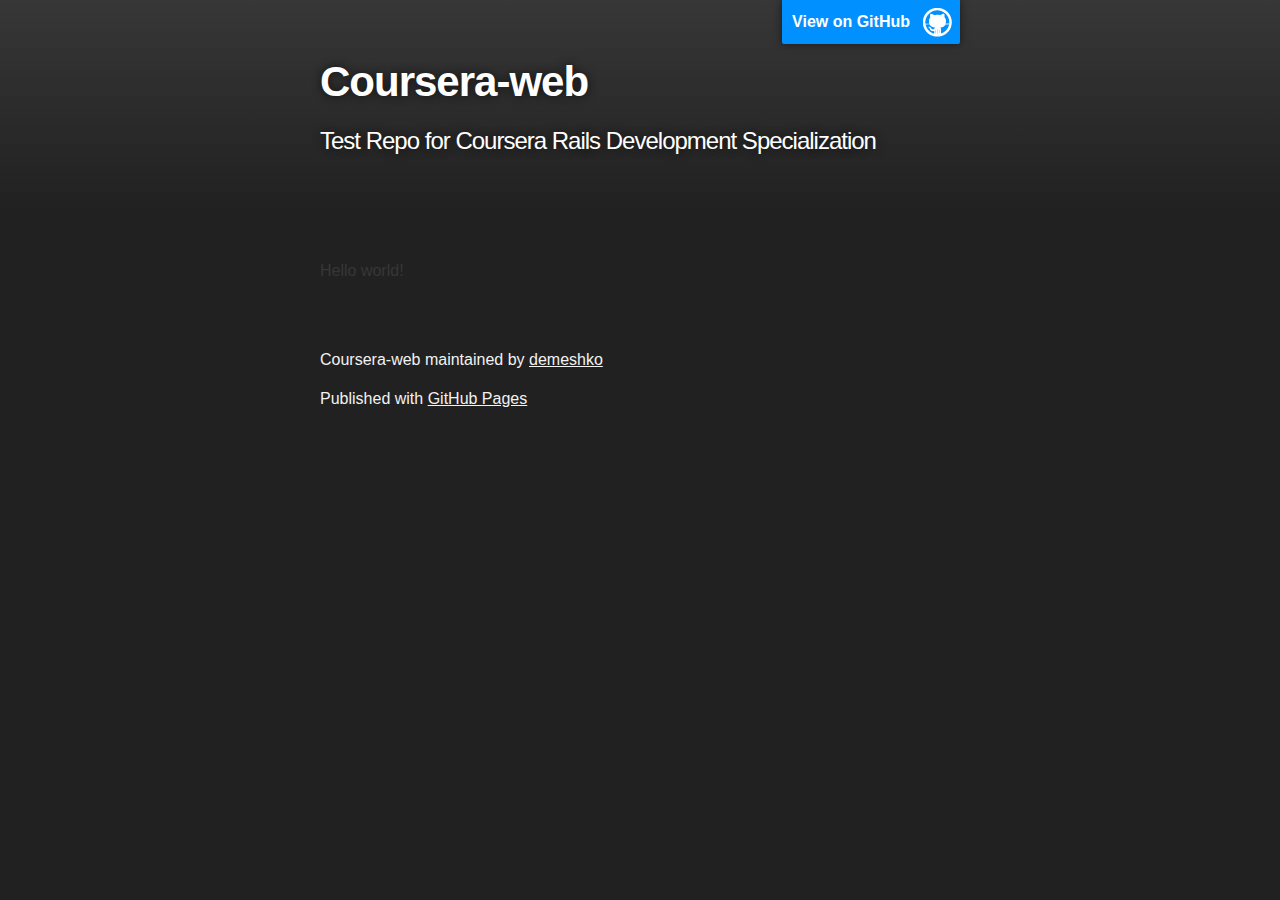
<file: index.html>
<!DOCTYPE html>
<html>

  <head>
    <meta charset='utf-8'>
    <meta http-equiv="X-UA-Compatible" content="chrome=1">
    <meta name="description" content="Coursera-web : Test Repo for Coursera Rails Development Specialization ">

    <link rel="stylesheet" type="text/css" media="screen" href="stylesheets/stylesheet.css">

    <title>Coursera-web</title>
  </head>

  <body>

    <!-- HEADER -->
    <div id="header_wrap" class="outer">
        <header class="inner">
          <a id="forkme_banner" href="https://github.com/demeshko/coursera-web">View on GitHub</a>

          <h1 id="project_title">Coursera-web</h1>
          <h2 id="project_tagline">Test Repo for Coursera Rails Development Specialization </h2>
<!--
            <section id="downloads">
              <a class="zip_download_link" href="https://github.com/demeshko/coursera-web/zipball/master">Download this project as a .zip file</a>
              <a class="tar_download_link" href="https://github.com/demeshko/coursera-web/tarball/master">Download this project as a tar.gz file</a>
            </section> -->
        </header>
    </div>

    <!-- MAIN CONTENT -->
    <div id="main_content" class="inner">
      <p>Hello world!</p>
    </div>
   <!--  <div id="main_content_wrap" class="outer">
      <section id="main_content" class="inner">
        <h3>
<a id="welcome-to-github-pages" class="anchor" href="#welcome-to-github-pages" aria-hidden="true"><span aria-hidden="true" class="octicon octicon-link"></span></a>Welcome to GitHub Pages.</h3>

<p>This automatic page generator is the easiest way to create beautiful pages for all of your projects. Author your page content here <a href="https://guides.github.com/features/mastering-markdown/">using GitHub Flavored Markdown</a>, select a template crafted by a designer, and publish. After your page is generated, you can check out the new <code>gh-pages</code> branch locally. If you’re using GitHub Desktop, simply sync your repository and you’ll see the new branch.</p>

<h3>
<a id="designer-templates" class="anchor" href="#designer-templates" aria-hidden="true"><span aria-hidden="true" class="octicon octicon-link"></span></a>Designer Templates</h3>

<p>We’ve crafted some handsome templates for you to use. Go ahead and click 'Continue to layouts' to browse through them. You can easily go back to edit your page before publishing. After publishing your page, you can revisit the page generator and switch to another theme. Your Page content will be preserved.</p>

<h3>
<a id="creating-pages-manually" class="anchor" href="#creating-pages-manually" aria-hidden="true"><span aria-hidden="true" class="octicon octicon-link"></span></a>Creating pages manually</h3>

<p>If you prefer to not use the automatic generator, push a branch named <code>gh-pages</code> to your repository to create a page manually. In addition to supporting regular HTML content, GitHub Pages support Jekyll, a simple, blog aware static site generator. Jekyll makes it easy to create site-wide headers and footers without having to copy them across every page. It also offers intelligent blog support and other advanced templating features.</p>

<h3>
<a id="authors-and-contributors" class="anchor" href="#authors-and-contributors" aria-hidden="true"><span aria-hidden="true" class="octicon octicon-link"></span></a>Authors and Contributors</h3>

<p>You can <a href="https://help.github.com/articles/basic-writing-and-formatting-syntax/#mentioning-users-and-teams" class="user-mention">@mention</a> a GitHub username to generate a link to their profile. The resulting <code>&lt;a&gt;</code> element will link to the contributor’s GitHub Profile. For example: In 2007, Chris Wanstrath (<a href="https://github.com/defunkt" class="user-mention">@defunkt</a>), PJ Hyett (<a href="https://github.com/pjhyett" class="user-mention">@pjhyett</a>), and Tom Preston-Werner (<a href="https://github.com/mojombo" class="user-mention">@mojombo</a>) founded GitHub.</p>

<h3>
<a id="support-or-contact" class="anchor" href="#support-or-contact" aria-hidden="true"><span aria-hidden="true" class="octicon octicon-link"></span></a>Support or Contact</h3>

<p>Having trouble with Pages? Check out our <a href="https://help.github.com/pages">documentation</a> or <a href="https://github.com/contact">contact support</a> and we’ll help you sort it out.</p>
      </section>
    </div> -->

    <!-- FOOTER  -->
    <div id="footer_wrap" class="outer">
      <footer class="inner">
        <p class="copyright">Coursera-web maintained by <a href="https://github.com/demeshko">demeshko</a></p>
        <p>Published with <a href="https://pages.github.com">GitHub Pages</a></p>
      </footer>
    </div>



  </body>
</html>
</file>
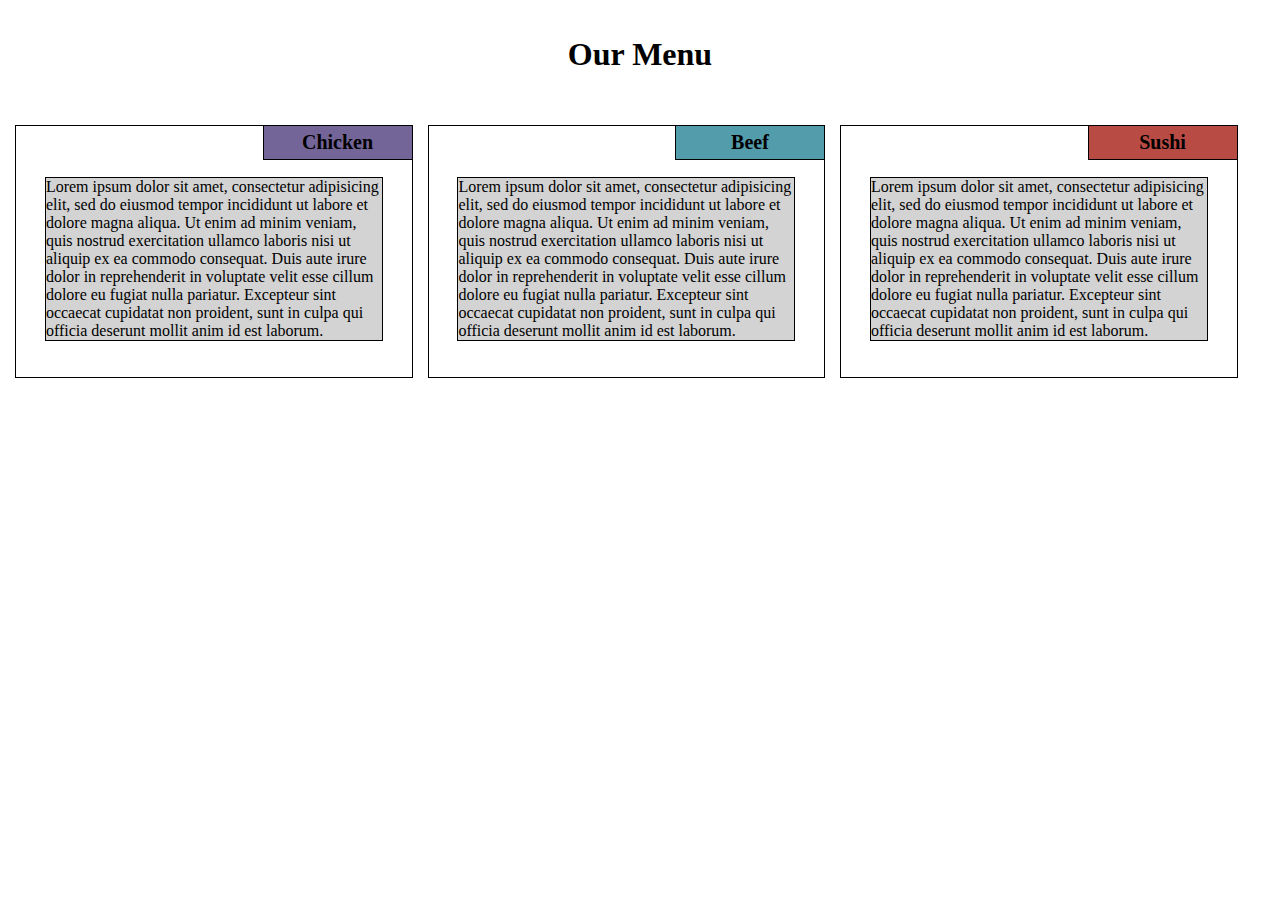
<file: module2-solution/index.html>
<!DOCTYPE html>
<html>
<head>
    <meta charset="utf-8">
    <meta http-equiv="X-UA-Compatible" content="IE=edge">
    <meta name="viewport" content="width=device-width, initial-scale=1">
    <title>Module 2 Solution</title>
    <link rel="stylesheet" href="./css/styles.css">
</head>
<body>
    <header>
        <div class="row">
            <h1>Our Menu</h2>
        </div>
    </header>
    <div class="container">
        <div class="row">
            <div class="col-lg-4 col-md-4 col-sm-6 col-xs-12">
                <section>
                    <h2 class="box chicken">Chicken</h2>
                    <p>Lorem ipsum dolor sit amet, consectetur adipisicing elit, sed do eiusmod
                    tempor incididunt ut labore et dolore magna aliqua. Ut enim ad minim veniam,
                    quis nostrud exercitation ullamco laboris nisi ut aliquip ex ea commodo
                    consequat. Duis aute irure dolor in reprehenderit in voluptate velit esse
                    cillum dolore eu fugiat nulla pariatur. Excepteur sint occaecat cupidatat non
                    proident, sunt in culpa qui officia deserunt mollit anim id est laborum.</p>
                </section>
            </div>
            <div class="col-lg-4 col-md-4 col-sm-6 col-xs-12">
                <section>
                    <h2 class="box beef">Beef</h2>
                    <p>Lorem ipsum dolor sit amet, consectetur adipisicing elit, sed do eiusmod
                    tempor incididunt ut labore et dolore magna aliqua. Ut enim ad minim veniam,
                    quis nostrud exercitation ullamco laboris nisi ut aliquip ex ea commodo
                    consequat. Duis aute irure dolor in reprehenderit in voluptate velit esse
                    cillum dolore eu fugiat nulla pariatur. Excepteur sint occaecat cupidatat non
                    proident, sunt in culpa qui officia deserunt mollit anim id est laborum.</p>
                </section>
            </div>
            <div class="col-lg-4 col-md-4 col-sm-12 col-xs-12">
                <section>
                    <h2 class="box sushi">Sushi</h2>
                    <p>Lorem ipsum dolor sit amet, consectetur adipisicing elit, sed do eiusmod
                    tempor incididunt ut labore et dolore magna aliqua. Ut enim ad minim veniam,
                    quis nostrud exercitation ullamco laboris nisi ut aliquip ex ea commodo
                    consequat. Duis aute irure dolor in reprehenderit in voluptate velit esse
                    cillum dolore eu fugiat nulla pariatur. Excepteur sint occaecat cupidatat non
                    proident, sunt in culpa qui officia deserunt mollit anim id est laborum.</p>
                </section>
            </div>
        </div>
    </div>

</body>
</html>
</file>
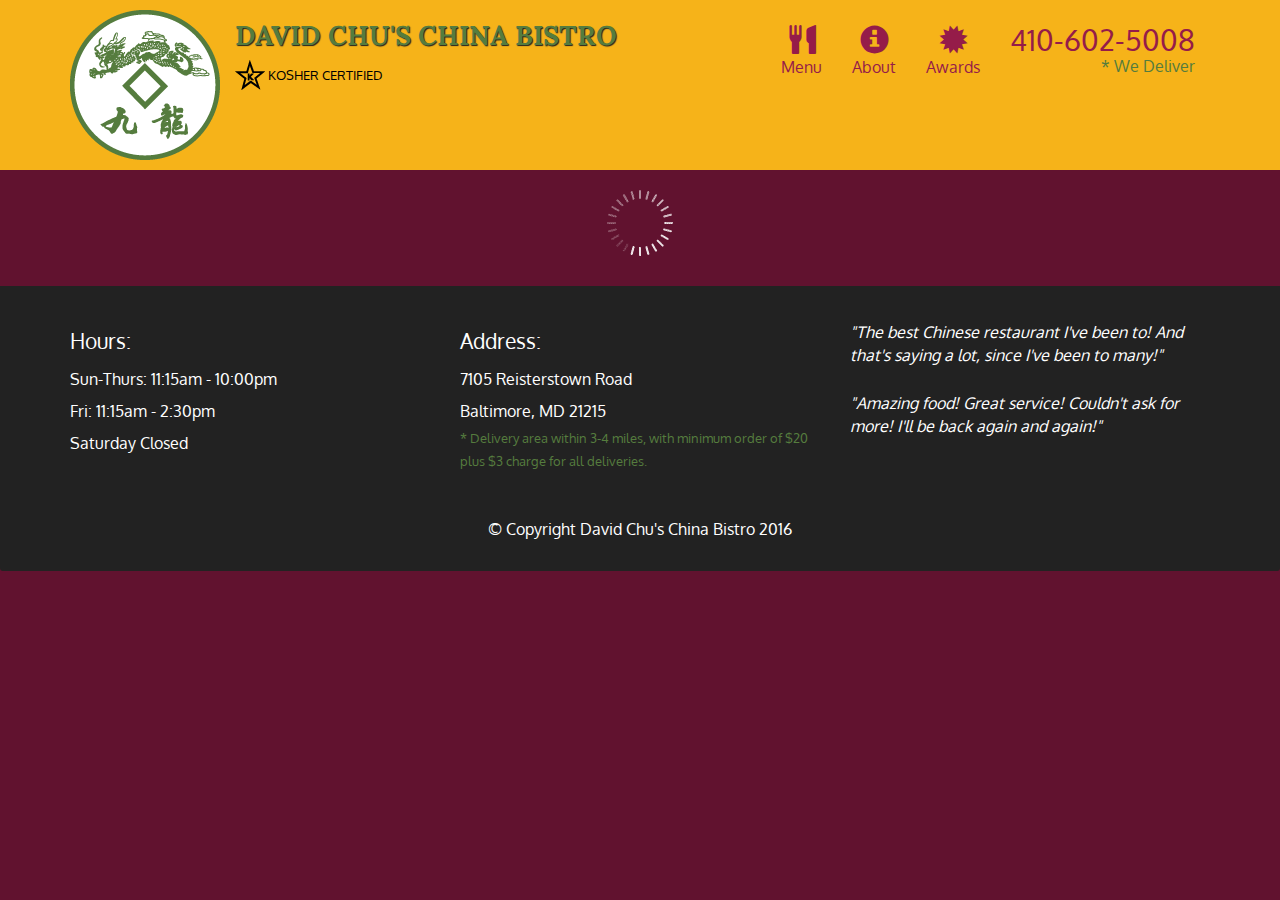
<file: module4-solution/index.html>
<!doctype html>
<html lang="en">
  <head>
    <meta charset="utf-8">
    <meta http-equiv="X-UA-Compatible" content="IE=edge">
    <meta name="viewport" content="width=device-width, initial-scale=1">
    <title>David Chu's China Bistro</title>
    <link rel="stylesheet" href="css/bootstrap.min.css">
    <link rel="stylesheet" href="css/styles.css">
    <link href='https://fonts.googleapis.com/css?family=Oxygen:400,300,700' rel='stylesheet' type='text/css'>
    <link href='https://fonts.googleapis.com/css?family=Lora' rel='stylesheet' type='text/css'>
  </head>
<body>
  <header>
    <nav id="header-nav" class="navbar navbar-default">
      <div class="container">
        <div class="navbar-header">
          <a href="index.html" class="pull-left visible-md visible-lg">
            <div id="logo-img" alt="Logo image"></div>
          </a>

          <div class="navbar-brand">
            <a href="index.html"><h1>David Chu's China Bistro</h1></a>
            <p>
              <img src="images/star-k-logo.png" alt="Kosher certification">
              <span>Kosher Certified</span>
            </p>
          </div>

          <button id="navbarToggle" type="button" class="navbar-toggle collapsed" data-toggle="collapse" data-target="#collapsable-nav" aria-expanded="false">
            <span class="sr-only">Toggle navigation</span>
            <span class="icon-bar"></span>
            <span class="icon-bar"></span>
            <span class="icon-bar"></span>
          </button>
        </div>
        
        <div id="collapsable-nav" class="collapse navbar-collapse">
           <ul id="nav-list" class="nav navbar-nav navbar-right">
            <li id="navHomeButton" class="visible-xs active">
              <a href="index.html">
                <span class="glyphicon glyphicon-home"></span> Home</a>
            </li>
            <li id="navMenuButton">
              <a href="#" onclick="$dc.loadMenuCategories();">
                <span class="glyphicon glyphicon-cutlery"></span><br class="hidden-xs"> Menu</a>
            </li>
            <li>
              <a href="#">
                <span class="glyphicon glyphicon-info-sign"></span><br class="hidden-xs"> About</a>
            </li>
            <li>
              <a href="#">
                <span class="glyphicon glyphicon-certificate"></span><br class="hidden-xs"> Awards</a>
            </li>
            <li id="phone" class="hidden-xs">
              <a href="tel:410-602-5008">
                <span>410-602-5008</span></a><div>* We Deliver</div>
            </li>
          </ul><!-- #nav-list -->
        </div><!-- .collapse .navbar-collapse -->
      </div><!-- .container -->
    </nav><!-- #header-nav -->
  </header>

  <div id="call-btn" class="visible-xs">
    <a class="btn" href="tel:410-602-5008">
    <span class="glyphicon glyphicon-earphone"></span>
    410-602-5008
    </a>
  </div>
  <div id="xs-deliver" class="text-center visible-xs">* We Deliver</div>

  <div id="main-content" class="container"></div>

  <footer class="panel-footer">
    <div class="container">
      <div class="row">
        <section id="hours" class="col-sm-4">
          <span>Hours:</span><br>
          Sun-Thurs: 11:15am - 10:00pm<br>
          Fri: 11:15am - 2:30pm<br>
          Saturday Closed
          <hr class="visible-xs">
        </section>
        <section id="address" class="col-sm-4">
          <span>Address:</span><br>
          7105 Reisterstown Road<br>
          Baltimore, MD 21215
          <p>* Delivery area within 3-4 miles, with minimum order of $20 plus $3 charge for all deliveries.</p>
          <hr class="visible-xs">
        </section>
        <section id="testimonials" class="col-sm-4">
          <p>"The best Chinese restaurant I've been to! And that's saying a lot, since I've been to many!"</p>
          <p>"Amazing food! Great service! Couldn't ask for more! I'll be back again and again!"</p>
        </section>
      </div>
      <div class="text-center">&copy; Copyright David Chu's China Bistro 2016</div>
    </div>
  </footer>

  <!-- jQuery (Bootstrap JS plugins depend on it) -->
  <script src="js/jquery-2.1.4.min.js"></script>
  <script src="js/bootstrap.min.js"></script>
  <script src="js/ajax-utils.js"></script>
  <script src="js/script.js"></script>
</body>
</html>
</file>
<file: stylesheets/stylesheet.css>
/*******************************************************************************
Slate Theme for GitHub Pages
by Jason Costello, @jsncostello
*******************************************************************************/

@import url(github-light.css);

/*******************************************************************************
MeyerWeb Reset
*******************************************************************************/

html, body, div, span, applet, object, iframe,
h1, h2, h3, h4, h5, h6, p, blockquote, pre,
a, abbr, acronym, address, big, cite, code,
del, dfn, em, img, ins, kbd, q, s, samp,
small, strike, strong, sub, sup, tt, var,
b, u, i, center,
dl, dt, dd, ol, ul, li,
fieldset, form, label, legend,
table, caption, tbody, tfoot, thead, tr, th, td,
article, aside, canvas, details, embed,
figure, figcaption, footer, header, hgroup,
menu, nav, output, ruby, section, summary,
time, mark, audio, video {
  margin: 0;
  padding: 0;
  border: 0;
  font: inherit;
  vertical-align: baseline;
}

/* HTML5 display-role reset for older browsers */
article, aside, details, figcaption, figure,
footer, header, hgroup, menu, nav, section {
  display: block;
}

ol, ul {
  list-style: none;
}

table {
  border-collapse: collapse;
  border-spacing: 0;
}

/*******************************************************************************
Theme Styles
*******************************************************************************/

body {
  box-sizing: border-box;
  color:#373737;
  background: #212121;
  font-size: 16px;
  font-family: 'Myriad Pro', Calibri, Helvetica, Arial, sans-serif;
  line-height: 1.5;
  -webkit-font-smoothing: antialiased;
}

h1, h2, h3, h4, h5, h6 {
  margin: 10px 0;
  font-weight: 700;
  color:#222222;
  font-family: 'Lucida Grande', 'Calibri', Helvetica, Arial, sans-serif;
  letter-spacing: -1px;
}

h1 {
  font-size: 36px;
  font-weight: 700;
}

h2 {
  padding-bottom: 10px;
  font-size: 32px;
  background: url('../images/bg_hr.png') repeat-x bottom;
}

h3 {
  font-size: 24px;
}

h4 {
  font-size: 21px;
}

h5 {
  font-size: 18px;
}

h6 {
  font-size: 16px;
}

p {
  margin: 10px 0 15px 0;
}

footer p {
  color: #f2f2f2;
}

a {
  text-decoration: none;
  color: #007edf;
  text-shadow: none;

  transition: color 0.5s ease;
  transition: text-shadow 0.5s ease;
  -webkit-transition: color 0.5s ease;
  -webkit-transition: text-shadow 0.5s ease;
  -moz-transition: color 0.5s ease;
  -moz-transition: text-shadow 0.5s ease;
  -o-transition: color 0.5s ease;
  -o-transition: text-shadow 0.5s ease;
  -ms-transition: color 0.5s ease;
  -ms-transition: text-shadow 0.5s ease;
}

a:hover, a:focus {text-decoration: underline;}

footer a {
  color: #F2F2F2;
  text-decoration: underline;
}

em {
  font-style: italic;
}

strong {
  font-weight: bold;
}

img {
  position: relative;
  margin: 0 auto;
  max-width: 739px;
  padding: 5px;
  margin: 10px 0 10px 0;
  border: 1px solid #ebebeb;

  box-shadow: 0 0 5px #ebebeb;
  -webkit-box-shadow: 0 0 5px #ebebeb;
  -moz-box-shadow: 0 0 5px #ebebeb;
  -o-box-shadow: 0 0 5px #ebebeb;
  -ms-box-shadow: 0 0 5px #ebebeb;
}

p img {
  display: inline;
  margin: 0;
  padding: 0;
  vertical-align: middle;
  text-align: center;
  border: none;
}

pre, code {
  width: 100%;
  color: #222;
  background-color: #fff;

  font-family: Monaco, "Bitstream Vera Sans Mono", "Lucida Console", Terminal, monospace;
  font-size: 14px;

  border-radius: 2px;
  -moz-border-radius: 2px;
  -webkit-border-radius: 2px;
}

pre {
  width: 100%;
  padding: 10px;
  box-shadow: 0 0 10px rgba(0,0,0,.1);
  overflow: auto;
}

code {
  padding: 3px;
  margin: 0 3px;
  box-shadow: 0 0 10px rgba(0,0,0,.1);
}

pre code {
  display: block;
  box-shadow: none;
}

blockquote {
  color: #666;
  margin-bottom: 20px;
  padding: 0 0 0 20px;
  border-left: 3px solid #bbb;
}


ul, ol, dl {
  margin-bottom: 15px
}

ul {
  list-style-position: inside;
  list-style: disc;
  padding-left: 20px;
}

ol {
  list-style-position: inside;
  list-style: decimal;
  padding-left: 20px;
}

dl dt {
  font-weight: bold;
}

dl dd {
  padding-left: 20px;
  font-style: italic;
}

dl p {
  padding-left: 20px;
  font-style: italic;
}

hr {
  height: 1px;
  margin-bottom: 5px;
  border: none;
  background: url('../images/bg_hr.png') repeat-x center;
}

table {
  border: 1px solid #373737;
  margin-bottom: 20px;
  text-align: left;
 }

th {
  font-family: 'Lucida Grande', 'Helvetica Neue', Helvetica, Arial, sans-serif;
  padding: 10px;
  background: #373737;
  color: #fff;
 }

td {
  padding: 10px;
  border: 1px solid #373737;
 }

form {
  background: #f2f2f2;
  padding: 20px;
}

/*******************************************************************************
Full-Width Styles
*******************************************************************************/

.outer {
  width: 100%;
}

.inner {
  position: relative;
  max-width: 640px;
  padding: 20px 10px;
  margin: 0 auto;
}

#forkme_banner {
  display: block;
  position: absolute;
  top:0;
  right: 10px;
  z-index: 10;
  padding: 10px 50px 10px 10px;
  color: #fff;
  background: url('../images/blacktocat.png') #0090ff no-repeat 95% 50%;
  font-weight: 700;
  box-shadow: 0 0 10px rgba(0,0,0,.5);
  border-bottom-left-radius: 2px;
  border-bottom-right-radius: 2px;
}

#header_wrap {
  background: #212121;
  background: -moz-linear-gradient(top, #373737, #212121);
  background: -webkit-linear-gradient(top, #373737, #212121);
  background: -ms-linear-gradient(top, #373737, #212121);
  background: -o-linear-gradient(top, #373737, #212121);
  background: linear-gradient(top, #373737, #212121);
}

#header_wrap .inner {
  padding: 50px 10px 30px 10px;
}

#project_title {
  margin: 0;
  color: #fff;
  font-size: 42px;
  font-weight: 700;
  text-shadow: #111 0px 0px 10px;
}

#project_tagline {
  color: #fff;
  font-size: 24px;
  font-weight: 300;
  background: none;
  text-shadow: #111 0px 0px 10px;
}

#downloads {
  position: absolute;
  width: 210px;
  z-index: 10;
  bottom: -40px;
  right: 0;
  height: 70px;
  background: url('../images/icon_download.png') no-repeat 0% 90%;
}

.zip_download_link {
  display: block;
  float: right;
  width: 90px;
  height:70px;
  text-indent: -5000px;
  overflow: hidden;
  background: url(../images/sprite_download.png) no-repeat bottom left;
}

.tar_download_link {
  display: block;
  float: right;
  width: 90px;
  height:70px;
  text-indent: -5000px;
  overflow: hidden;
  background: url(../images/sprite_download.png) no-repeat bottom right;
  margin-left: 10px;
}

.zip_download_link:hover {
  background: url(../images/sprite_download.png) no-repeat top left;
}

.tar_download_link:hover {
  background: url(../images/sprite_download.png) no-repeat top right;
}

#main_content_wrap {
  background: #f2f2f2;
  border-top: 1px solid #111;
  border-bottom: 1px solid #111;
}

#main_content {
  padding-top: 40px;
}

#footer_wrap {
  background: #212121;
}



/*******************************************************************************
Small Device Styles
*******************************************************************************/

@media screen and (max-width: 480px) {
  body {
    font-size:14px;
  }

  #downloads {
    display: none;
  }

  .inner {
    min-width: 320px;
    max-width: 480px;
  }

  #project_title {
  font-size: 32px;
  }

  h1 {
    font-size: 28px;
  }

  h2 {
    font-size: 24px;
  }

  h3 {
    font-size: 21px;
  }

  h4 {
    font-size: 18px;
  }

  h5 {
    font-size: 14px;
  }

  h6 {
    font-size: 12px;
  }

  code, pre {
    min-width: 320px;
    max-width: 480px;
    font-size: 11px;
  }

}
</file>
<file: module2-solution/css/styles.css>
* {
  box-sizing: border-box;
}
body {
    font-family: Helvetica sans-serif;
    margin: 0;
}


header {
  text-align: center;
}

h2 {
  font-size: 125%;
  width: 150px;
  text-align: center;
}
section {
  border: 1px solid black;
  position: relative;
  min-height: 200px;
  margin-right: 15px;
  margin-left: auto;
  margin-bottom: 15px;
  padding: 20px;
  padding-top: 35px;
  box-sizing: border-box;
  min-width: 300px;
  overflow: hidden;

}

p {
  border: 1px solid black;
  background-color: lightgray;
  width: 95%;
  height: auto;
  margin-right: auto;
  margin-left: auto;
  color: black;
}

.box {
  /*float: right;*/
  padding: 5px;
  display: inline-block;
  border: 1px solid black;
  margin-top: -13px;
  margin-bottom: 0;
  position: absolute;
  right: -1px;
  top: 12px;

}

.sushi {
  background-color: #B94B45;
}

.chicken {
  background-color: #746599;
}

.beef {
  background-color: #529CAC;
}

/********** Responsive framework **********/
.row {
    width: 100%;
    margin: 0;
    padding: 15px;
}


/********** Large devices only **********/
@media (min-width: 1200px) {
  .col-lg-1, .col-lg-2, .col-lg-3, .col-lg-4, .col-lg-5, .col-lg-6, .col-lg-7, .col-lg-8, .col-lg-9, .col-lg-10, .col-lg-11, .col-lg-12 {
    float: left;
    /*border: 1px solid black;*/
  }
  .col-lg-1 {
    width: 8.33%;
  }
  .col-lg-2 {
    width: 16.66%;
  }
  .col-lg-3 {
    width: 25%;
  }
  .col-lg-4 {
    width: 33%;
  }
  .col-lg-5 {
    width: 41.66%;
  }
  .col-lg-6 {
    width: 50%;
  }
  .col-lg-7 {
    width: 58.33%;
  }
  .col-lg-8 {
    width: 66.66%;
  }
  .col-lg-9 {
    width: 74.99%;
  }
  .col-lg-10 {
    width: 83.33%;
  }
  .col-lg-11 {
    width: 91.66%;
  }
  .col-lg-12 {
    width: 100%;
  }
}

/********** Medium devices only **********/
@media (min-width: 992px) and (max-width: 1199px) {
  .col-md-1, .col-md-2, .col-md-3, .col-md-4, .col-md-5, .col-md-6, .col-md-7, .col-md-8, .col-md-9, .col-md-10, .col-md-11, .col-md-12 {
    float: left;
    /*border: 1px solid black;*/
  }
  .col-md-1 {
    width: 8.33%;
  }
  .col-md-2 {
    width: 16.66%;
  }
  .col-md-3 {
    width: 25%;
  }
  .col-md-4 {
    width: 33%;
  }
  .col-md-5 {
    width: 41.66%;
  }
  .col-md-6 {
    width: 50%;
  }
  .col-md-7 {
    width: 58.33%;
  }
  .col-md-8 {
    width: 66.66%;
  }
  .col-md-9 {
    width: 74.99%;
  }
  .col-md-10 {
    width: 83.33%;
  }
  .col-md-11 {
    width: 91.66%;
  }
  .col-md-12 {
    width: 100%;
  }
}

/********** Tablet devices only **********/
@media (min-width: 768px) and (max-width: 991px) {
  .col-sm-1, .col-sm-2, .col-sm-3, .col-sm-4, .col-sm-5, .col-sm-6, .col-sm-7, .col-sm-8, .col-sm-9, .col-sm-10, .col-sm-11, .col-sm-12 {
    float: left;
    /*border: 1px solid black;*/
  }
  .col-sm-1 {
    width: 8.33%;
  }
  .col-sm-2 {
    width: 16.66%;
  }
  .col-sm-3 {
    width: 25%;
  }
  .col-sm-4 {
    width: 33%;
  }
  .col-sm-5 {
    width: 41.66%;
  }
  .col-sm-6 {
    width: 50%;
  }
  .col-sm-7 {
    width: 58.33%;
  }
  .col-sm-8 {
    width: 66.66%;
  }
  .col-sm-9 {
    width: 74.99%;
  }
  .col-sm-10 {
    width: 83.33%;
  }
  .col-sm-11 {
    width: 91.66%;
  }
  .col-sm-12 {
    width: 100%;
  }
}

/********** Mobile devices only **********/
@media (min-width: 320px) and (max-width: 767px) {
  .col-xs-1, .col-xs-2, .col-xs-3, .col-xs-4, .col-xs-5, .col-xs-6, .col-xs-7, .col-xs-8, .col-xs-9, .col-xs-10, .col-xs-11, .col-xs-12 {
    float: left;
    /*border: 1px solid black;*/
  }
  .col-xs-1 {
    width: 8.33%;
  }
  .col-xs-2 {
    width: 16.66%;
  }
  .col-xs-3 {
    width: 25%;
  }
  .col-xs-4 {
    width: 33%;
  }
  .col-xs-5 {
    width: 41.66%;
  }
  .col-xs-6 {
    width: 50%;
  }
  .col-xs-7 {
    width: 58.33%;
  }
  .col-xs-8 {
    width: 66.66%;
  }
  .col-xs-9 {
    width: 74.99%;
  }
  .col-xs-10 {
    width: 83.33%;
  }
  .col-xs-11 {
    width: 91.66%;
  }
  .col-xs-12 {
    width: 100%;
  }
}
</file>
<file: module4-solution/css/styles.css>
body {
  font-size: 16px;
  color: #fff;
  background-color: #61122f;
  font-family: 'Oxygen', sans-serif;
}

/** HEADER **/
#header-nav {
  background-color: #f6b319;
  border-radius: 0;
  border: 0;
}

#logo-img {
  background: url('../images/restaurant-logo_large.png') no-repeat;
  width: 150px;
  height: 150px;
  margin: 10px 15px 10px 0;
}

.navbar-brand {
  padding-top: 25px;
}
.navbar-brand h1 { /* Restaurant name */
  font-family: 'Lora', serif;
  color: #557c3e;
  font-size: 1.5em;
  text-transform: uppercase;
  font-weight: bold;
  text-shadow: 1px 1px 1px #222;
  margin-top: 0;
  margin-bottom: 0;
  line-height: .75;
}
.navbar-brand a:hover, .navbar-brand a:focus {
  text-decoration: none;
}
.navbar-brand p { /* Kosher cert */
  color: #000;
  text-transform: uppercase;
  font-size: .7em;
  margin-top: 15px;
}
.navbar-brand p span { /* Star-K */
  vertical-align: middle;
}

#nav-list {
  margin-top: 10px;
}
#nav-list a {
  color: #951C49;
  text-align: center;
}
#nav-list a:hover {
  background: #E7E7E7;
}
#nav-list a span {
  font-size: 1.8em;
}

#phone {
  margin-top: 5px;
}
#phone a { /* Phone number */
  text-align: right;
  padding-bottom: 0;
}
#phone div { /* We Deliver */
  color: #557c3e;
  text-align: right;
  padding-right: 15px;
}

.navbar-header button.navbar-toggle, .navbar-header .icon-bar {
  border: 1px solid #61122f;
}
.navbar-header button.navbar-toggle {
  clear: both;
  margin-top: -30px;
}
/* END HEADER */

/* FOOTER */
.panel-footer {
  margin-top: 30px;
  padding-top: 35px;
  padding-bottom: 30px;
  background-color: #222;
  border-top: 0;
}
.panel-footer div.row {
  margin-bottom: 35px;
}
#hours, #address {
  line-height: 2;
}
#hours > span, #address > span {
  font-size: 1.3em;
}
#address p {
  color: #557c3e;
  font-size: .8em;
  line-height: 1.8;
}
#testimonials {
  font-style: italic;
}
#testimonials p:nth-child(2) {
  margin-top: 25px;
}
/* END FOOTER */



/* HOME PAGE */
.container .jumbotron {
  box-shadow: 0 0 50px #3F0C1F;
  border: 2px solid #3F0C1F;
}

#menu-tile, #specials-tile, #map-tile {
  height: 250px;
  width: 100%;
  margin-bottom: 15px;
  position: relative;
  border: 2px solid #3F0C1F;
  overflow: hidden;
}
#menu-tile:hover, #specials-tile:hover, #map-tile:hover {
  box-shadow: 0 1px 5px 1px #cccccc;
}
#menu-tile {
  background: url('../images/menu-tile.jpg') no-repeat;
  background-position: center;
}
#specials-tile {
  background: url('../images/specials-tile.jpg') no-repeat;
  background-position: center;
}
#menu-tile span, #specials-tile span, #map-tile span {
  position: absolute;
  bottom: 0;
  right: 0;
  width: 100%;
  text-align: center;
  font-size: 1.6em;
  text-transform: uppercase;
  background-color: #000;
  color: #fff;
  opacity: .8;
}
/* END HOME PAGE */

/* MENU CATEGORIES PAGE */
.category-tile { 
  position: relative;
  border: 2px solid #3F0C1F;
  overflow: hidden;
  width: 200px;
  height: 200px;
  margin: 0 auto 15px;
}
.category-tile span {
  position: absolute;
  bottom: 0;
  right: 0;
  width: 100%;
  text-align: center;
  font-size: 1.2em;
  text-transform: uppercase;
  background-color: #000;
  color: #fff;
  opacity: .8;
}
.category-tile:hover {
  box-shadow: 0 1px 5px 1px #cccccc;
}

#menu-categories-title + div {
  margin-bottom: 50px;
}
/* END MENU CATEGORIES PAGE */

/* SINGLE CATEGORY PAGE */
.menu-item-tile {
  margin-bottom: 25px;
}
.menu-item-tile hr {
  width: 80%;
}
.menu-item-tile .menu-item-price {
  font-size: 1.1em;
  text-align: right;
  margin-top: -15px;
  margin-right: -15px;
}
.menu-item-tile .menu-item-price span {
  font-size: .6em;
}
.menu-item-photo {
  position: relative;
  border: 2px solid #3F0C1F; 
  overflow: hidden;
  padding: 0;
  margin-right: -15px;
  margin-left: auto;
  margin-bottom: 20px;
  max-width: 250px;
}
.menu-item-photo div {
  position: absolute;
  bottom: 0;
  right: 0;
  width: 80px;
  background-color: #557c3e;
  text-align: center;
}
.menu-item-description {
  padding-right: 30px;
}
h3.menu-item-title {
  margin: 0 0 10px;
}
.menu-item-details {
  font-size: .9em;
  font-style: italic;
}
/* END SINGLE CATEGORY PAGE */


/********** Large devices only **********/
@media (min-width: 1200px) {
  .container .jumbotron {
    background: url('../images/jumbotron_1200.jpg') no-repeat;
    height: 675px;
  }
}

/********** Medium devices only **********/
@media (min-width: 992px) and (max-width: 1199px) {
  /* Header */
  #logo-img {
    background: url('../images/restaurant-logo_medium.png') no-repeat;
    width: 100px;
    height: 100px;
    margin: 5px 5px 5px 0;
  }
  /* End Header */

  /* Home Page */
  .container .jumbotron {
    background: url('../images/jumbotron_992.jpg') no-repeat;
    height: 558px;
  }
  /* End Home Page */
}

/********** Small devices only **********/
@media (min-width: 768px) and (max-width: 991px) {
  /* Home Page */
  .container .jumbotron {
    background: url('../images/jumbotron_768.jpg') no-repeat;
    height: 432px;
  }
  /* End Home Page */
}

/********** Extra small devices only **********/
@media (max-width: 767px) {
  /* Header */
  .navbar-brand {
    padding-top: 10px;
    height: 80px;
  }
  .navbar-brand h1 { /* Restaurant name */
    padding-top: 10px;
    font-size: 5vw; /* 1vw = 1% of viewport width */
  }
  .navbar-brand p { /* Kosher cert */
    font-size: .6em;
    margin-top: 12px;
  }
  .navbar-brand p img { /* Star-K */
    height: 20px;
  }

  #collapsable-nav a { /* Collapsed nav menu text */
    font-size: 1.2em;
  }
  #collapsable-nav a span { /* Collapsed nav menu glyph */
    font-size: 1em;
    margin-right: 5px;
  }

  #call-btn > a {
    font-size: 1.5em;
    display: block;
    margin: 0 20px;
    padding: 10px;
    border: 2px solid #fff;
    background-color: #f6b319;
    color: #951c49;
  }
  #xs-deliver {
    margin-top: 5px;
    font-size: .7em;
    letter-spacing: .1em;
    text-transform: uppercase;
  }
  /* End Header */

  /* Footer */
  .panel-footer section {
    margin-bottom: 30px;
    text-align: center;
  }
  .panel-footer section:nth-child(3) {
    margin-bottom: 0; /* margin already exists on the whole row */
  }
  .panel-footer section hr {
    width: 50%;
  }
  /* End Footer */

  /* Home Page */
  .container .jumbotron {
    margin-top: 30px;
    padding: 0;
  }
  #menu-tile, #specials-tile {
    width: 360px;
    margin: 0 auto 15px;
  }

  .menu-item-photo {
    margin-right: auto;
  }
  .menu-item-tile .menu-item-price {
    text-align: center;
  }
  .menu-item-description {
    text-align: center;;
  }
}


/********** Super extra small devices Only :-) (e.g., iPhone 4) **********/
@media (max-width: 479px) {
  /* Header */
  .navbar-brand h1 { /* Restaurant name */
    padding-top: 5px;
    font-size: 6vw;
  }
  /* End Header */
  
  /* Home page */
  #menu-tile, #specials-tile {
    width: 280px;
    margin: 0 auto 15px;
  }

  .col-xxs-12 {
    position: relative;
    min-height: 1px;
    padding-right: 15px;
    padding-left: 15px;
    float: left;
    width: 100%;
  }
}
</file>
